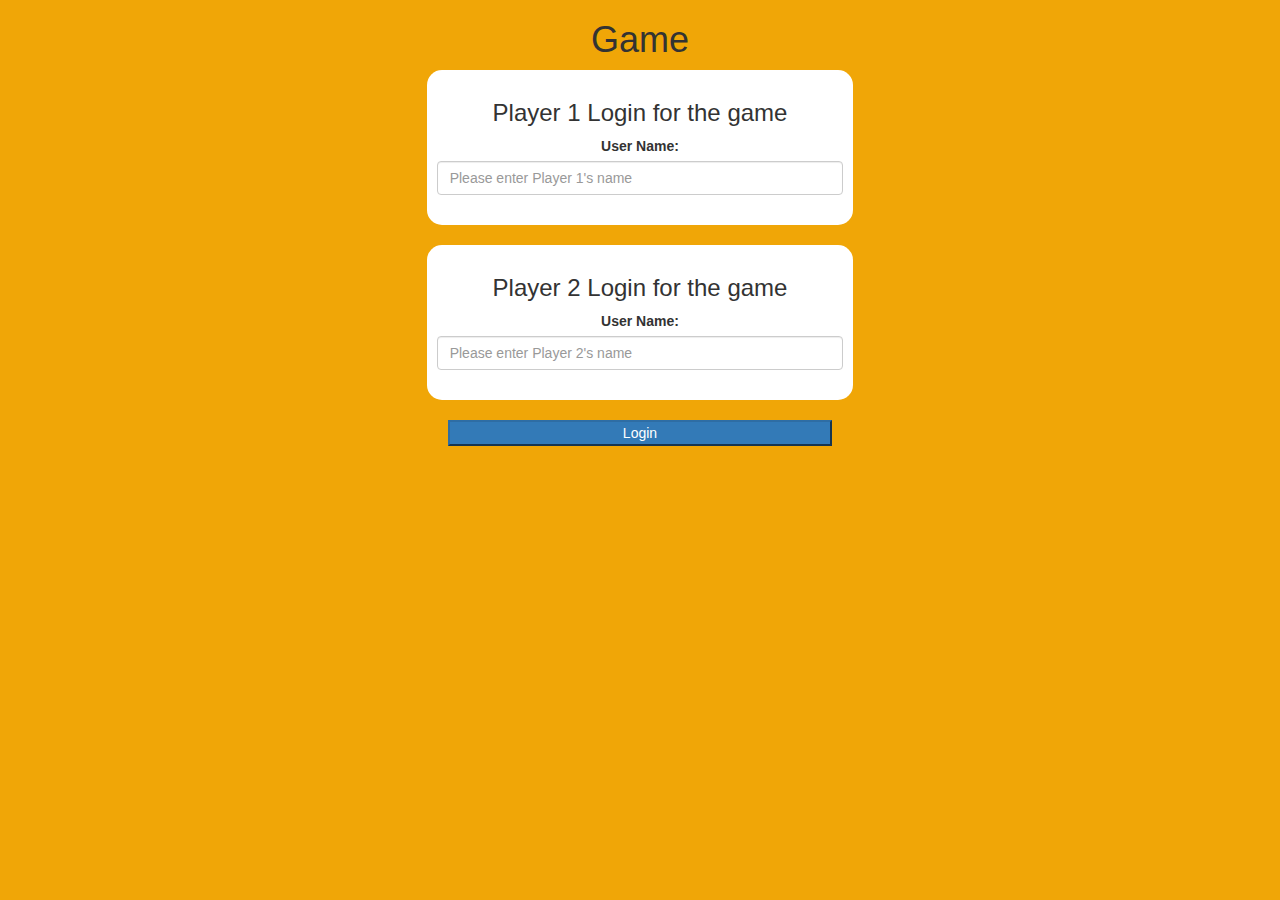
<file: index.html>
<!DOCTYPE html>
<html>
<head>
	<title>Guess The Word</title>

<meta name="viewport" content="width=device-width, initial-scale=1">
<link rel="stylesheet" href="https://maxcdn.bootstrapcdn.com/bootstrap/3.4.0/css/bootstrap.min.css">
<script src="https://ajax.googleapis.com/ajax/libs/jquery/3.4.1/jquery.min.js"></script>
<script src="https://maxcdn.bootstrapcdn.com/bootstrap/3.4.0/js/bootstrap.min.js"></script>

<link rel="stylesheet" type="text/css" href="game.css">

<script src="game_login.js"></script>
</head>
<body>
<center>
<h1>Game</h1>
<div class="col-lg-4 col-sm-8 col-xs-11 login_div1">
<h3>Player 1 Login for the game</h3>
<label>User Name:</label>
<input type="text" id="player1_name_input";
class="form-control" placeholder="Please enter Player 1's name">
<br>
</div>
<br>
<div class="col-lg-4 col-sm-8 col-xs-11 login_div2">
	<h3>Player 2 Login for the game</h3>
	<label>User Name:</label>
	<input type="text" id="player2_name_input";
	class="form-control" placeholder="Please enter Player 2's name">
	<br>
	</div>
	<br>
	<button style="width: 30%;" class="btn-primary" onclick="addUser()">Login</button>
</center>
</body>
</html>
</file>
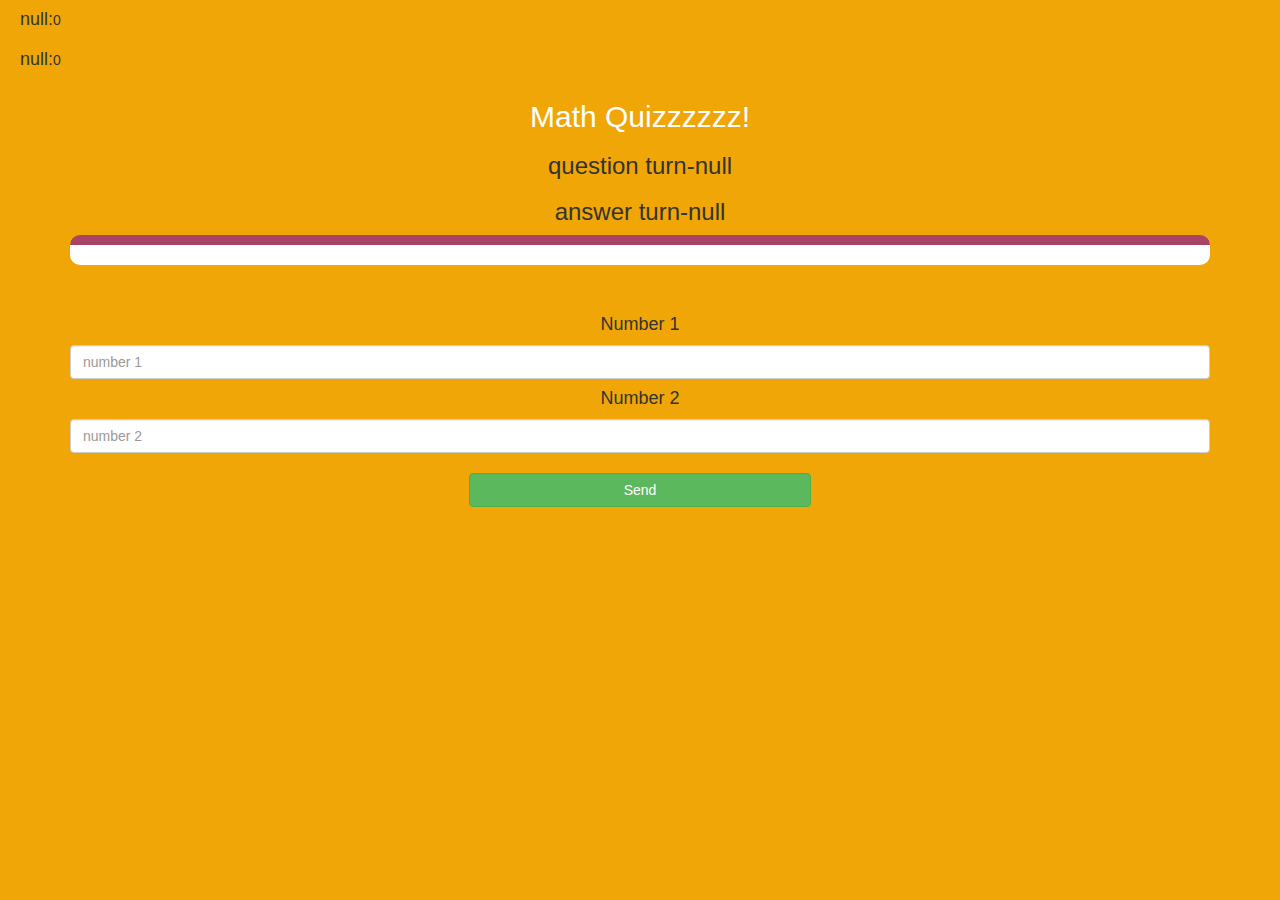
<file: game_page.html>
<!DOCTYPE html>
<html>

<head>
	<title>Math Quizzzzzz!!</title>

	<meta name="viewport" content="width=device-width, initial-scale=1">
	<link rel="stylesheet" href="https://maxcdn.bootstrapcdn.com/bootstrap/3.4.0/css/bootstrap.min.css">
	<script src="https://ajax.googleapis.com/ajax/libs/jquery/3.4.1/jquery.min.js"></script>
	<script src="https://maxcdn.bootstrapcdn.com/bootstrap/3.4.0/js/bootstrap.min.js"></script>

	<link rel="stylesheet" type="text/css" href="game.css">
</head>

<body>
	<h4 id="player1_name"></h4><span id="player1_score"></span>
	<br>
	<h4 id="player2_name"></h4><span id="player2_score"></span>
	<br>
	<div class="container">
		<center>
			<h2 style="color: white;">Math Quizzzzzz!</h2>
			<h3 id="player_question"></h3>
			<h3 id="player_answer"></h3>
			<div id="output" class="co(l-lg-6"></div>
			<br>
			<br>
			<h4>Number 1</h4>
            <input type="text" id="number1" class="form-control" placeholder="number 1">
			<h4>Number 2</h4>
			<input type="text" id="number2" class="form-control" placeholder="number 2">
			<br>
			<button onclick="send()" class="btn btn-success" style="width: 30%;">Send</button>
		</center>
	</div>

	<script src="game_page.js"></script>
</body>

</html>
</file>
<file: game.css>
body
{
	background: rgb(240, 166, 7);
}

	.login_div1 , .login_div2
	{
		background: white;
		padding: 10px;
		float: none;
		border-radius: 15px;
	}


#player1_name , #player2_name
{
	display: inline-block;
	margin-left: 20px;
}
#word
{
	width: 60%;
}
#word_display
{
	letter-spacing: 5px;
}
#output
{
background: white;
border-radius: 10px;
border-top: 10px solid #AA4465;
padding: 10px;
float: none;
text-align: left;
}
</file>
